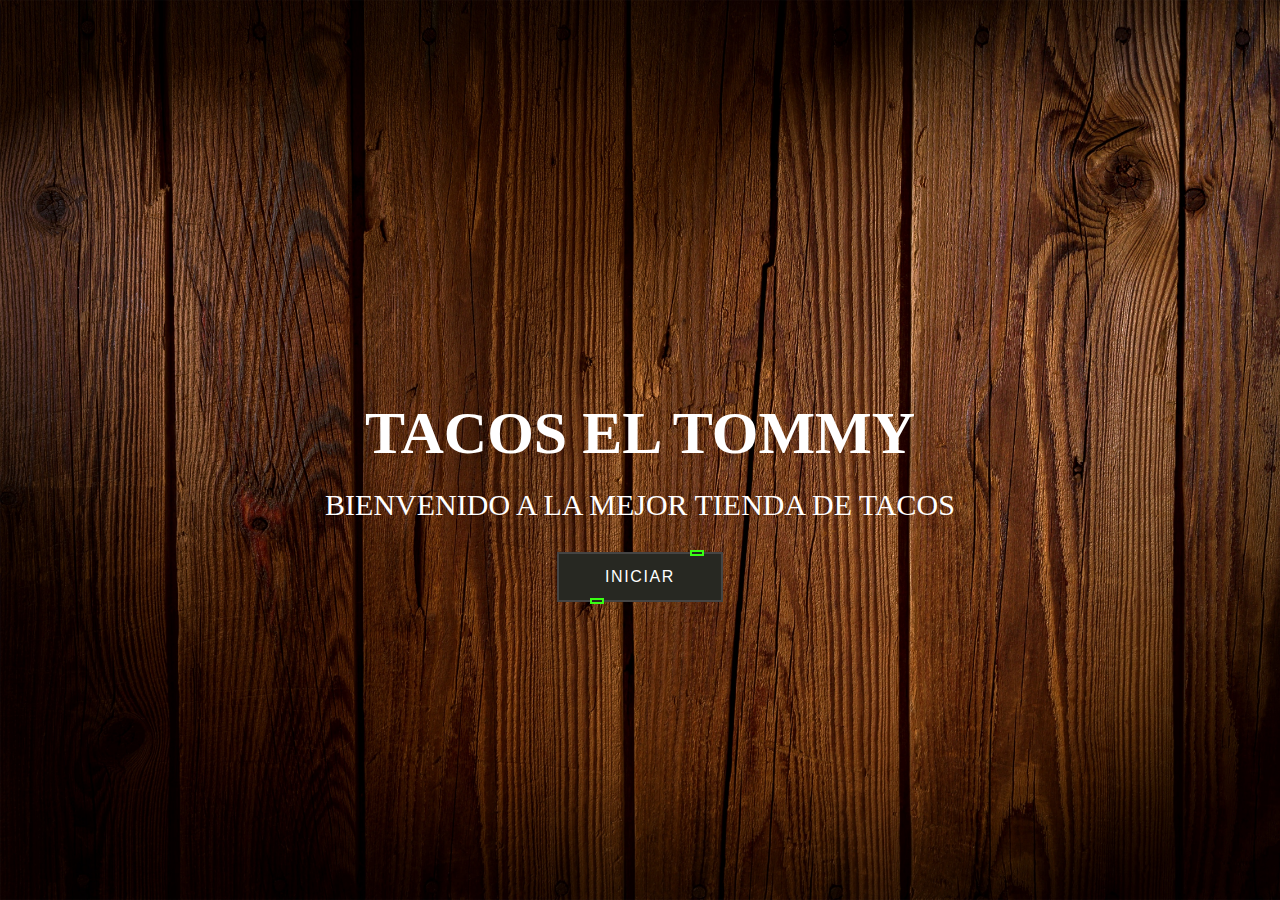
<file: index.html>
<!DOCTYPE html>
<html>
  <head>
    <title>Página de Presentación</title>
    <link rel="stylesheet" type="text/css" href="./css/stylesIndex.css" />
  </head>

  <body>
    <div class="content">
      <h1>TACOS EL TOMMY</h1>
      <p>BIENVENIDO A LA MEJOR TIENDA DE TACOS</p>
      <a href="signin.html">
        <button style="--clr: #39ff14"><span>INICIAR</span><i></i></button>
      </a>
    </div>
  </body>
</html>
</file>
<file: css/stylesIndex.css>
body {
  display: flex;
  flex-direction: column;
  gap: 1rem;
  align-items: center;
  justify-content: center;
  min-height: 100vh;
  background: #27272c;
  background-image: url("../image/back2.jpg");
  background-repeat: no-repeat;
  background-size: cover;
}

.content {
  text-align: center;
  margin-top: 100px;
  color: #fff;
}

h1 {
  font-size: 60px;
  margin-bottom: 20px;
}

p {
  font-size: 30px;
  margin-bottom: 30px;
}



* {
  margin: 0;
  padding: 0;
  box-sizing: border-box;
}



button {
  position: relative;
  background: #444;
  color: #fff;
  text-decoration: none;
  text-transform: uppercase;
  border: none;
  letter-spacing: 0.1rem;
  font-size: 1rem;
  padding: 1rem 3rem;
  transition: 0.2s;
}

button:hover {
  letter-spacing: 0.2rem;
  padding: 1.1rem 3.1rem;
  background: var(--clr);
  color: var(--clr);
  /* box-shadow: 0 0 35px var(--clr); */
  animation: box 3s infinite;
  cursor: pointer;
}

button::before {
  content: "";
  position: absolute;
  inset: 2px;
  background: #272822;
}

button span {
  position: relative;
  z-index: 1;
}

button i {
  position: absolute;
  inset: 0;
  display: block;
}

button i::before {
  content: "";
  position: absolute;
  width: 10px;
  height: 2px;
  left: 80%;
  top: -2px;
  border: 2px solid var(--clr);
  background: #272822;
  transition: 0.2s;
}

button:hover i::before {
  width: 15px;
  left: 20%;
  animation: move 3s infinite;
}

button i::after {
  content: "";
  position: absolute;
  width: 10px;
  height: 2px;
  left: 20%;
  bottom: -2px;
  border: 2px solid var(--clr);
  background: #272822;
  transition: 0.2s;
}

button:hover i::after {
  width: 15px;
  left: 80%;
  animation: move 3s infinite;
}

@keyframes move {
  0% {
    transform: translateX(0);
  }

  50% {
    transform: translateX(5px);
  }

  100% {
    transform: translateX(0);
  }
}

@keyframes box {
  0% {
    box-shadow: #27272c;
  }

  50% {
    box-shadow: 0 0 25px var(--clr);
  }

  100% {
    box-shadow: #27272c;
  }
}
</file>
